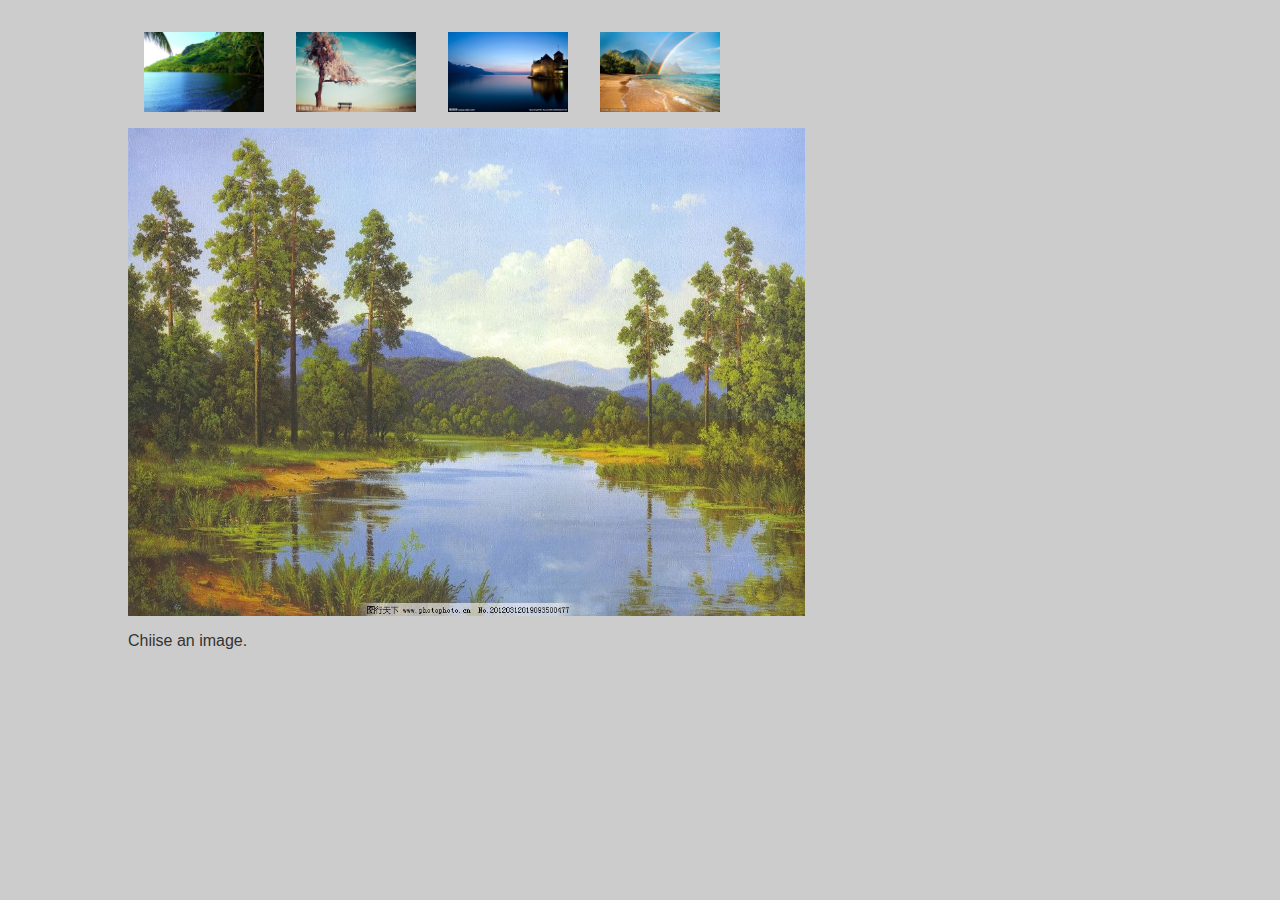
<file: 1.html>
<!DOCTYPE html PUBLIC "-//W3C//DTD XHTML 1.0Transitional//EN" "http://www.w3.org/TR/xhtml1/DTD/xhtml1-transitional.dtd">

<html xmlns="http://www.w3.org/1999/xhtml">

<head>
<meta http-equiv="Content-Type" content="text/html; charset=utf-8" />
<script src="js/showPic.js"></script>
<link rel="stylesheet" href="css/layout.css" type="text/css"
	media="screen">
<head />
<title>图片库</title>
<body>

	<ul>
		<li><a href="images/a.jpg" title="aaaaa"><img width="120px"
				height="80px" src="images/a.jpg" /> </a></li>
		<li><a href="images/b.jpg" title="bbbbb"><img width="120px"
				height="80px" src="images/b.jpg" /> </a></li>

		<li><a href="images/c.jpg" title="ccccc"><img width="120px"
				height="80px" src="images/c.jpg" /> </a></li>

		<li><a href="images/d.jpg" title="ddddd"><img width="120px"
				height="80px" src="images/d.jpg" /> </a></li>
	</ul>


	<img src="images/1.jpg" alt="my image gallery" height="488"
		id="placeholder" />

	<p id="description">Chiise an image.</p>





</body>

</html>
</file>
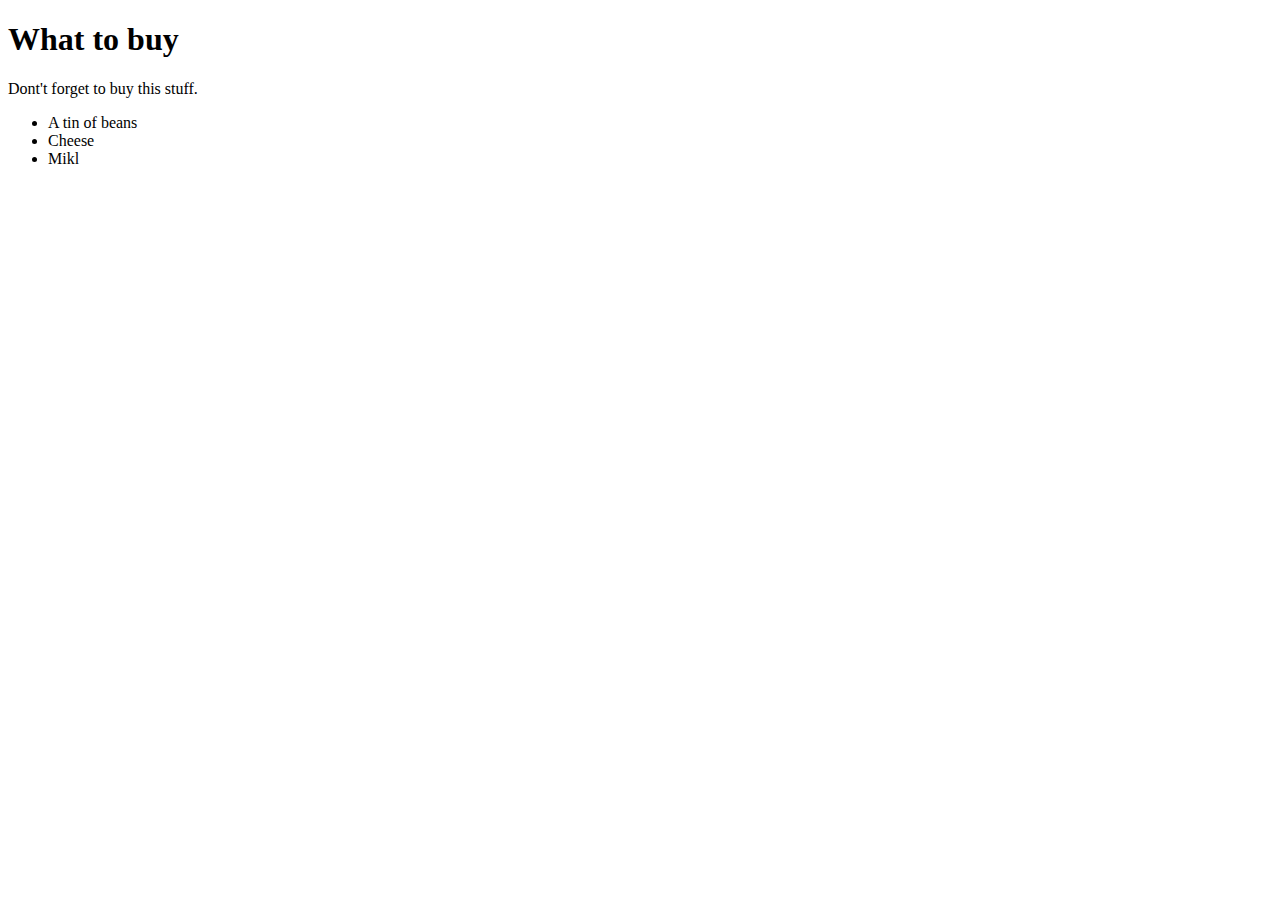
<file: diyi.html>
<!DOCTYPE html>
<html>
  <head>
    <title>Shopping list</title>
<script >
alert(typeof document.getElementById("purchases"));
</script>
  </head>
  
  <body>
  <h1>What to buy</h1>
  <p title="a gentle remider">Dont't forget to buy this stuff.</p>
  <ul id="purchases">
  <li>A tin of beans</li>
  <li class="sale">Cheese</li>
  <li class="sale">Mikl</li>
  
  </ul>
  </body>
</html>
</file>
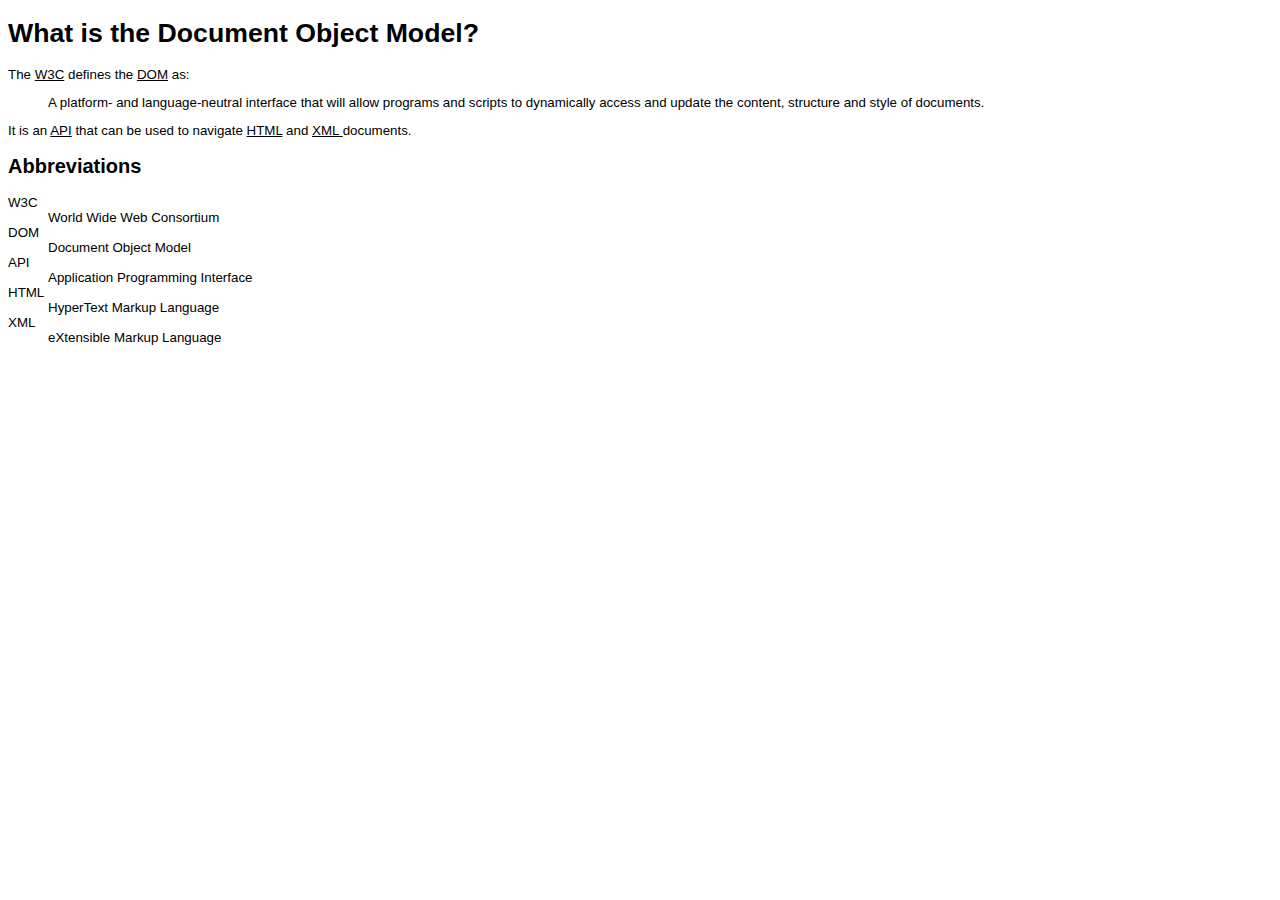
<file: dongtai.html>
<!DOCTYPE html>
<html lang="en">
  <head>
    <meta http-equiv="content-type" content="text/html; charset=utf-8" />
    <title>动态标记</title>
    <link rel="stylesheet" type="text/css" media="screen" href="styles/typography.css" />
    <script type="text/javascript" src="scripts/addLoadEvent.js"></script>
    <script type="text/javascript" src="scripts/displayAbbreviations.js"></script>
  </head>
  <body>
    <h1>What is the Document Object Model?</h1>
    <p>
The <abbr title="World Wide Web Consortium">W3C</abbr> defines
 the <abbr title="Document Object Model">DOM</abbr> as:
    </p>
    <blockquote cite="http://www.w3.org/DOM/">
      <p>
A platform- and language-neutral interface that will allow programs
 and scripts to dynamically access and update the
 content, structure and style of documents.
      </p>
    </blockquote>
    <p>
It is an <abbr title="Application Programming Interface">API</abbr>
 that can be used to navigate <abbr title="HyperText Markup Language">
HTML</abbr> and <abbr title="eXtensible Markup Language">XML
</abbr> documents.
    </p>
  </body>
</html>
</file>
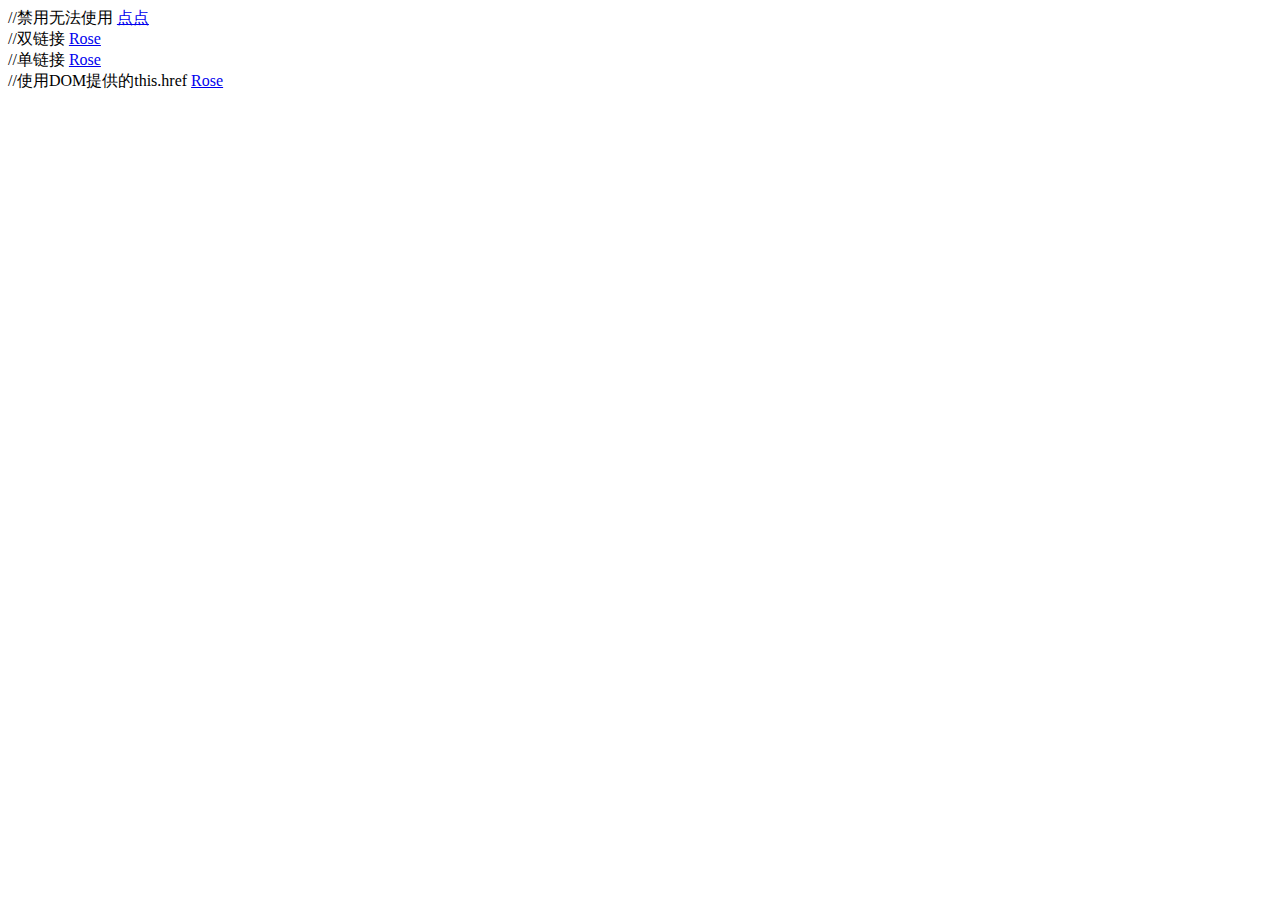
<file: tuihua.html>
<html xmlns="http://www.w3.org/1999/xhtml">
<meta http-equiv="Content-Type" content="text/html; charset=UTF-8" />
<head>



<title>弹窗</title>
<body>
//禁用无法使用
<a href="javascript:popUp('http://www.baidu.com/');">点点</a><br/>

//双链接
<a href="http://www.baidu.com/"onclick="popUp('http://www.baidu.com/');return false;"title="ccccc">Rose</a><br/>


//单链接
<a href="http://www.baidu.com/"onclick="popUp(this.getAttribute('href'));return false;"title="ccccc">Rose</a><br/>


//使用DOM提供的this.href
<a href="http://www.baidu.com/"onclick="popUp(this.href);return false;"title="ccccc">Rose</a><br/>


<script>
function popUp(WinURL){
window.open(WinURL,"popup","width=320,height=480");
}
</script>
</body>
</html>
</file>
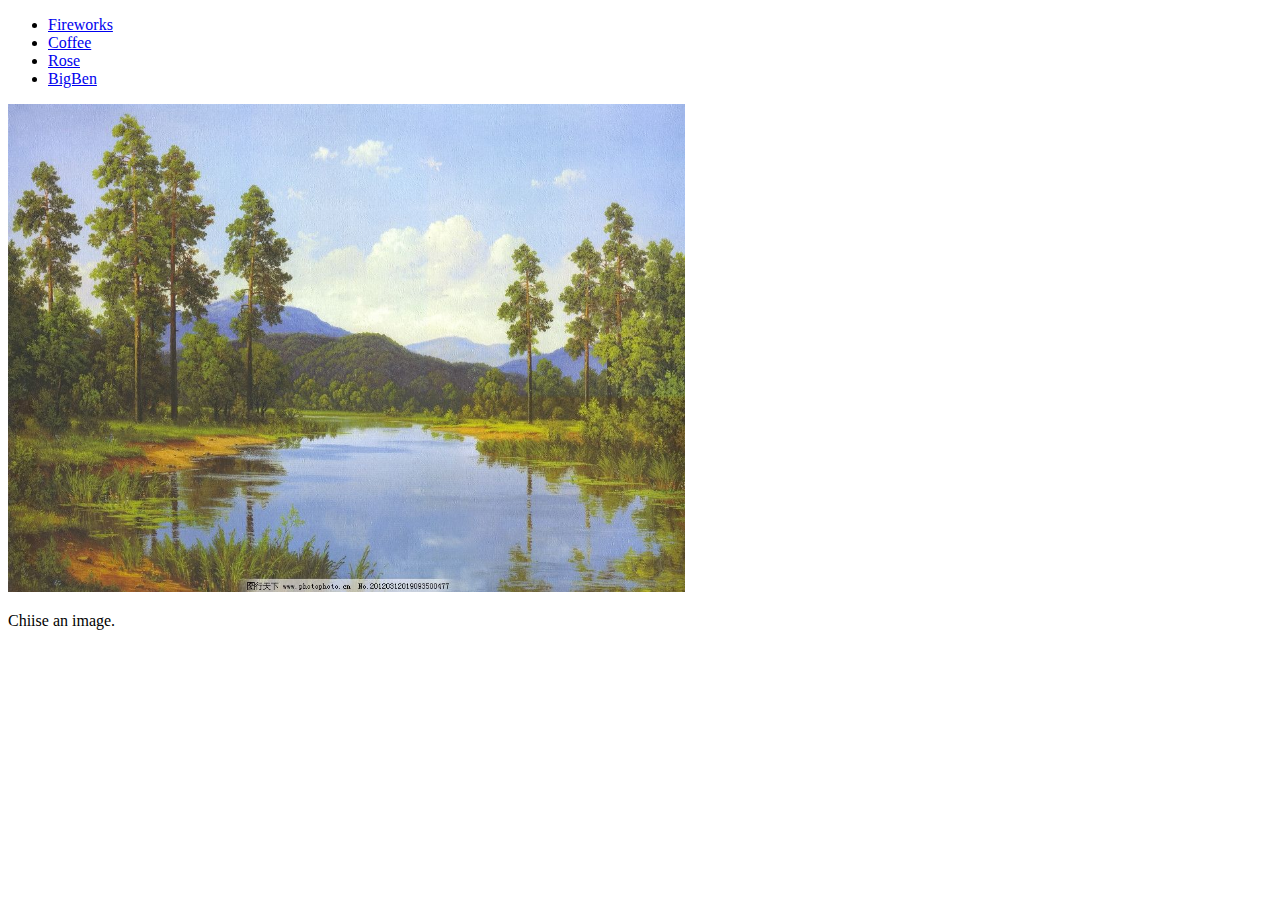
<file: tupianku.html>
﻿<!DOCTYPE html PUBLIC "-//W3C//DTD XHTML 1.0Transitional//EN" "http://www.w3.org/TR/xhtml1/DTD/xhtml1-transitional.dtd">

<html xmlns="http://www.w3.org/1999/xhtml">

<head><meta http-equiv="Content-Type" content="text/html; charset=utf-8" />
<title>图片库</title>

<body>

<ul>  <li><a href="images/a.jpg"onclick="showPic(this);return false;"title="aaaaa">Fireworks</a></li>  <li><a href="images/b.jpg"onclick="showPic(this);return false;"title="bbbbb">Coffee</a></li>

  <li><a href="images/c.jpg"onclick="showPic(this);return false;"title="ccccc">Rose</a></li>

  <li><a href="images/d.jpg"onclick="showPic(this);return false;"title="ddddd">BigBen</a></li>

</ul>

  <img src="images/1.jpg" alt="my image gallery" height="488" id="placeholder">

  <p id="description">Chiise an image.</p>
  
<script type="text/javascript" > 
function showPic(whichpic){
        var source = whichpic.getAttribute("href");
        var placeholder=document.getElementById("placeholder");
        placeholder.setAttribute("src",source);
	var text = whichpic.getAttribute("title");

	var description =  document.getElementById("description");

	description.firstChild.nodeValue = text; 
}

</script>

</body>

</html>
</file>
<file: css/layout.css>
@charset "utf-8";
/* CSS Document */

body{
	font-family:"Helvetica","Arial",serif;
	color:#333;
	background-color:#ccc;
	margin:1em 10%;
	}
h1{
	color:#333;
	background-color:transparent;
	}
a{
	color:#c60;
	background-color:transparent;
	font-weight:bold;
	text-decoration:none;
	}
ul{
	padding:0;
	}
li{
	float:left;
	padding:1em;
	list-style:none;
	}
img{
	display:block;
	clear:both;
	}
</file>
<file: styles/typography.css>
body {
  font-family: "Helvetica","Arial",sans-serif;
  font-size: 10pt;
}
abbr {
  text-decoration: underline;
  border: 0;
  font-style: normal;
}
</file>
